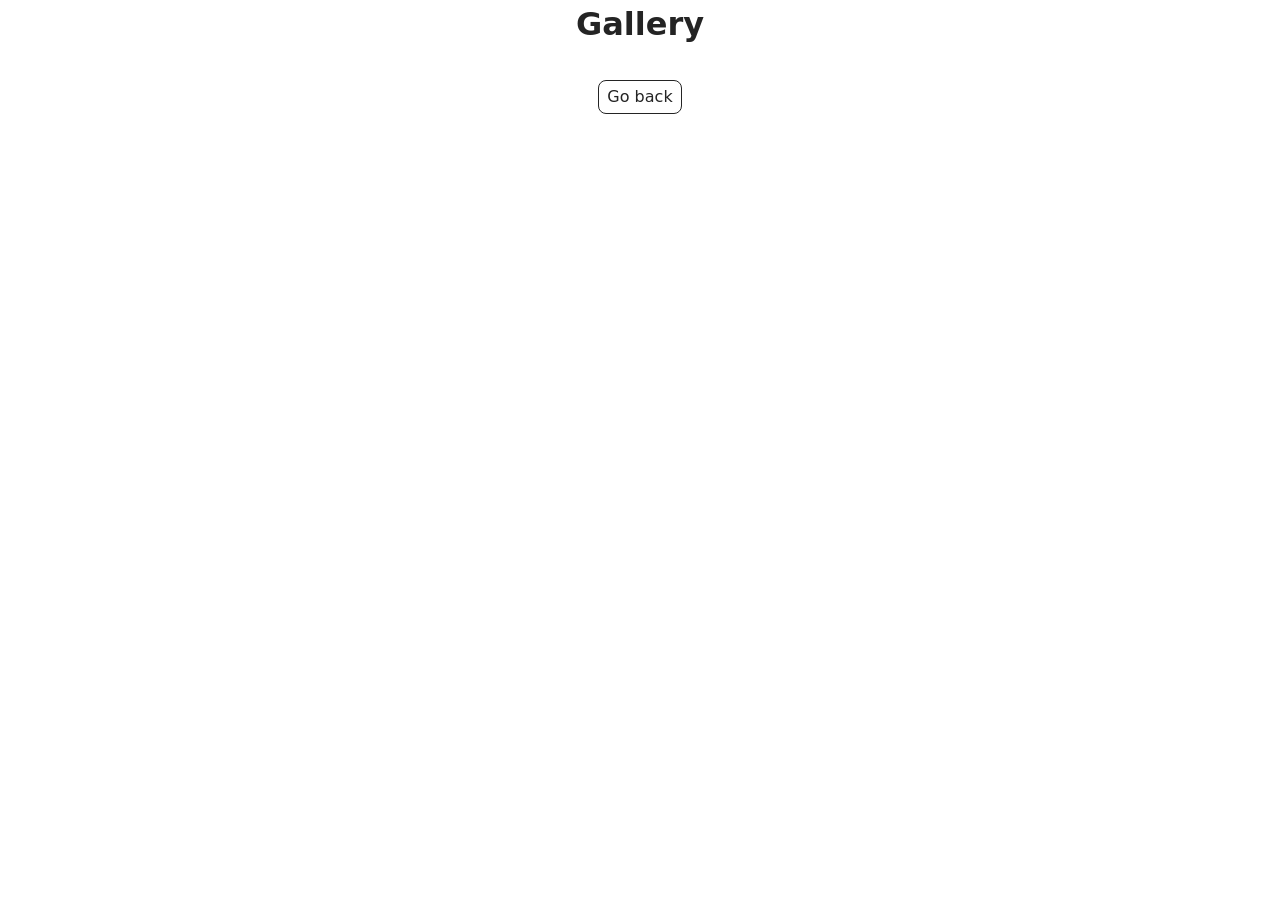
<file: src/1-gallery.html>
<!doctype html>
<html lang="en">
  <head>
    <meta charset="UTF-8" />
    <meta http-equiv="X-UA-Compatible" content="IE=edge" />
    <meta name="viewport" content="width=device-width, initial-scale=1.0" />
    <title>Gallery</title>
    <link rel="stylesheet" href="./css/styles.css" />
  </head>
  <body>
    <main>
      <div class="container">
        <ul class="gallery"></ul>
        <h1 class="main-title">Gallery</h1>
        <a class="back-link" href="./index.html">Go back</a>
      </div>
    </main>

    <script type="module" src="./js/1-gallery.js"></script>
  </body>
</html>
</file>
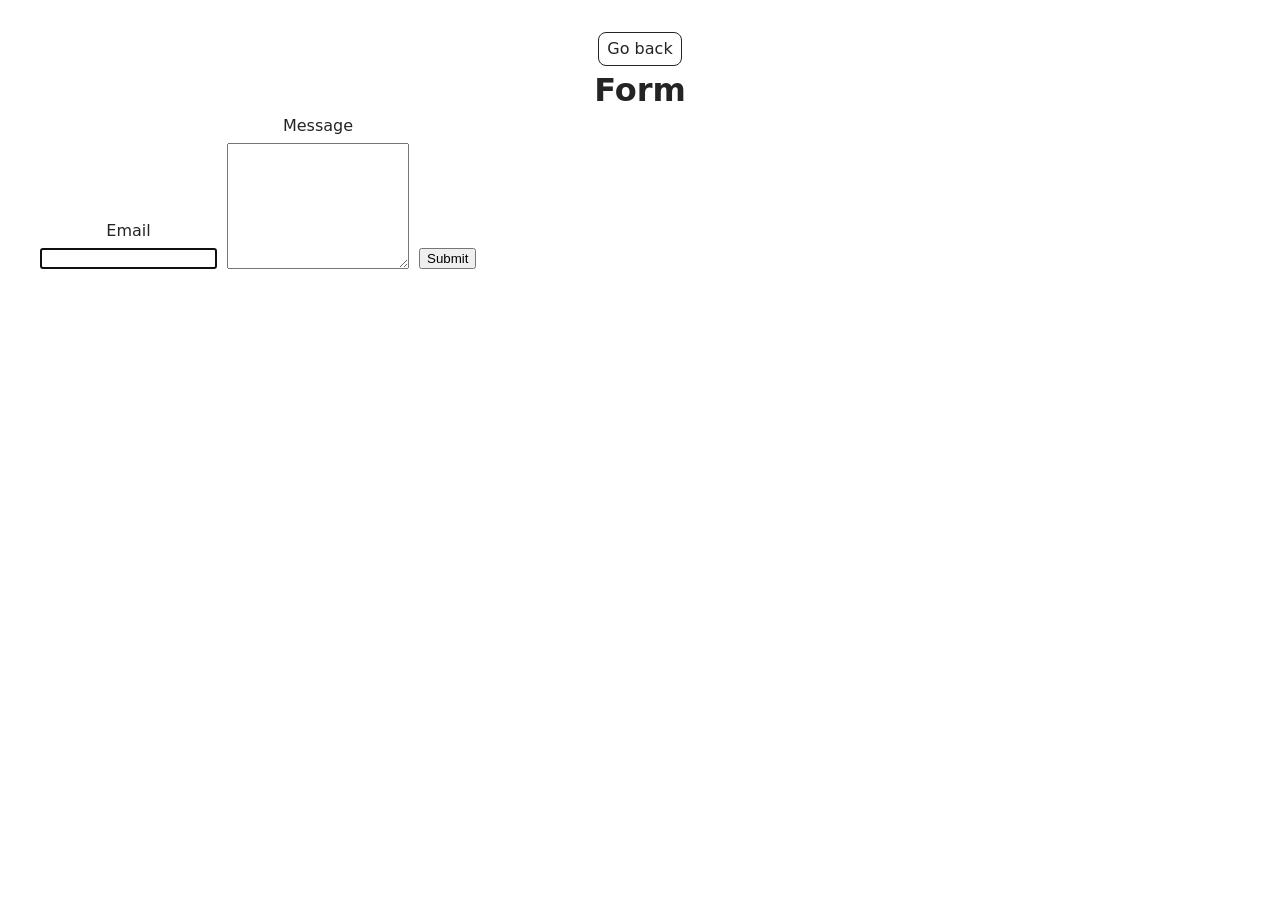
<file: src/2-form.html>
<!doctype html>
<html lang="en">
  <head>
    <meta charset="UTF-8" />
    <meta http-equiv="X-UA-Compatible" content="IE=edge" />
    <meta name="viewport" content="width=device-width, initial-scale=1.0" />
    <title>Form</title>
    <link rel="stylesheet" href="./css/styles.css" />
  </head>

  <body>
    <main>
      <div class="container">
        <a class="back-link" href="./index.html">Go back</a>
        <h1 class="main-title">Form</h1>

        <form class="feedback-form" autocomplete="off">
          <label>
            Email
            <input type="email" name="email" autofocus />
          </label>

          <label>
            Message
            <textarea name="message" rows="8"></textarea>
          </label>

          <button type="submit">Submit</button>
        </form>
      </div>
    </main>

    <script type="module" src="./js/2-form.js"></script>
  </body>
</html>
</file>
<file: src/css/styles.css>
/**
  |============================
  | include css partials with
  | default @import url()
  |============================
*/
/* Common styles */
@import url('./reset.css');
@import url('./base.css');
@import url('./container.css');
@import url('./animations.css');

/* Sections style */
@import url('./header.css');
@import url('./vite-promo.css');
@import url('./badges.css');
@import url('./back-link.css');
@import url('./footer.css');
</file>
